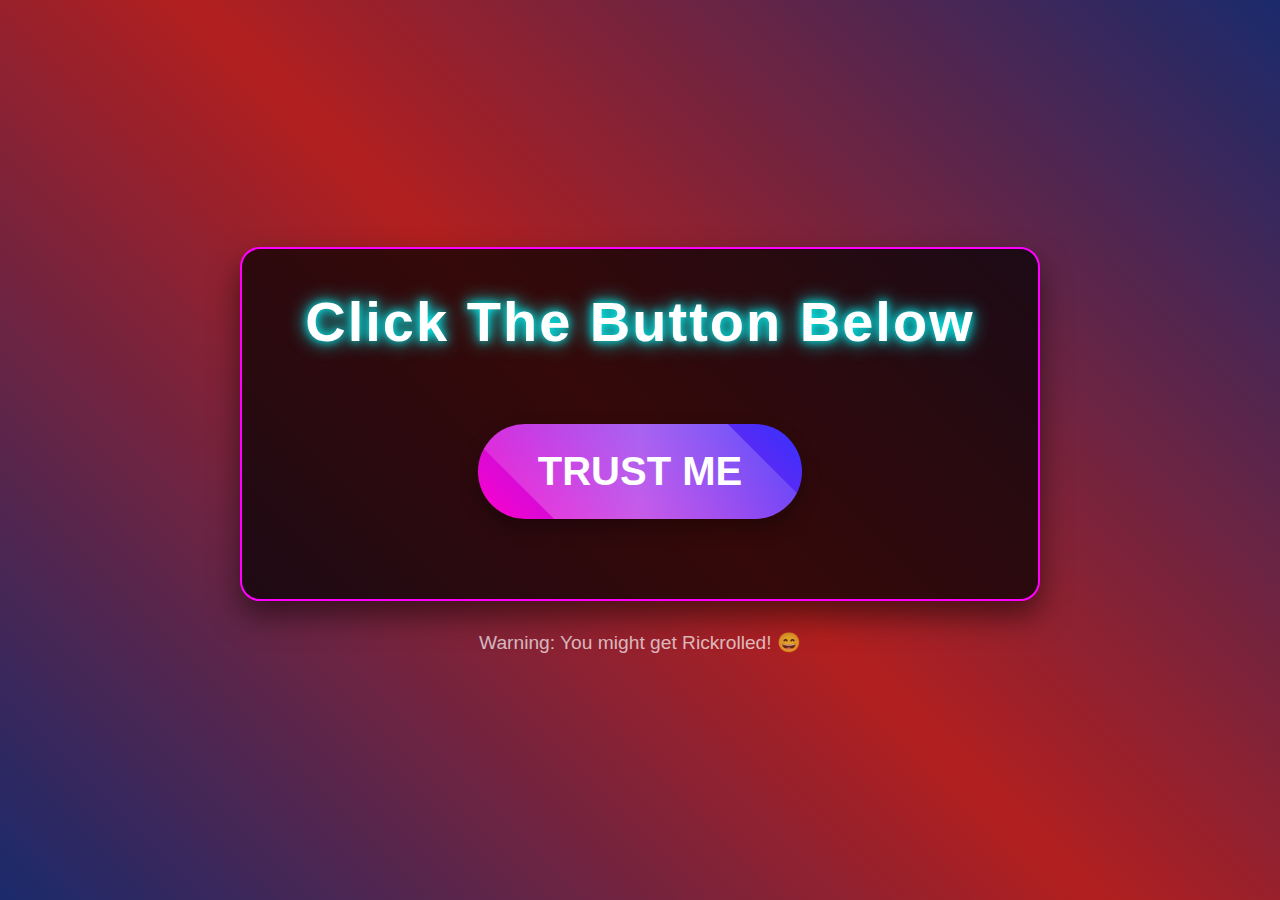
<file: deepseek_html_20250707_52116e.html>
<!DOCTYPE html>
<html lang="en">
<head>
    <meta charset="UTF-8">
    <meta name="viewport" content="width=device-width, initial-scale=1.0">
    <title>Rickroll Experience</title>
    <link rel="stylesheet" href="https://cdnjs.cloudflare.com/ajax/libs/font-awesome/6.4.0/css/all.min.css">
    <style>
        * {
            margin: 0;
            padding: 0;
            box-sizing: border-box;
            font-family: 'Segoe UI', Tahoma, Geneva, Verdana, sans-serif;
        }
        
        body {
            background: linear-gradient(45deg, #1a2a6c, #b21f1f, #1a2a6c);
            min-height: 100vh;
            display: flex;
            flex-direction: column;
            justify-content: center;
            align-items: center;
            padding: 20px;
            overflow: hidden;
            position: relative;
        }
        
        .container {
            max-width: 800px;
            width: 100%;
            text-align: center;
            background: rgba(0, 0, 0, 0.7);
            border-radius: 20px;
            padding: 40px;
            box-shadow: 0 15px 30px rgba(0, 0, 0, 0.5);
            z-index: 2;
            position: relative;
            overflow: hidden;
            border: 2px solid #ff00ff;
        }
        
        h1 {
            color: #fff;
            font-size: 3.5rem;
            margin-bottom: 30px;
            text-shadow: 0 0 10px #00ffff, 0 0 20px #00ffff;
            letter-spacing: 2px;
        }
        
        .trust-button {
            background: linear-gradient(45deg, #ff00cc, #3333ff);
            color: white;
            border: none;
            padding: 25px 60px;
            font-size: 2.5rem;
            font-weight: bold;
            border-radius: 50px;
            cursor: pointer;
            transition: all 0.3s ease;
            position: relative;
            overflow: hidden;
            margin: 40px 0;
            box-shadow: 0 10px 20px rgba(0, 0, 0, 0.3);
        }
        
        .trust-button:hover {
            transform: scale(1.05);
            box-shadow: 0 15px 30px rgba(0, 0, 0, 0.4);
            background: linear-gradient(45deg, #ff00cc, #00ffff);
        }
        
        .trust-button:active {
            transform: scale(0.95);
        }
        
        .trust-button::after {
            content: '';
            position: absolute;
            top: -50%;
            left: -50%;
            width: 200%;
            height: 200%;
            background: linear-gradient(45deg, rgba(255,255,255,0) 0%, rgba(255,255,255,0.3) 50%, rgba(255,255,255,0) 100%);
            transform: rotate(45deg);
            transition: all 0.5s ease;
        }
        
        .trust-button:hover::after {
            transform: translate(100%, 100%) rotate(45deg);
        }
        
        .loading-screen {
            position: fixed;
            top: 0;
            left: 0;
            width: 100%;
            height: 100%;
            background: rgba(0, 0, 0, 0.9);
            display: flex;
            flex-direction: column;
            justify-content: center;
            align-items: center;
            z-index: 1000;
            display: none;
        }
        
        .loader {
            width: 80px;
            height: 80px;
            border: 8px solid rgba(255, 0, 255, 0.3);
            border-top: 8px solid #00ffff;
            border-radius: 50%;
            animation: spin 1.5s linear infinite;
            margin-bottom: 30px;
        }
        
        .loading-text {
            color: white;
            font-size: 2.5rem;
            text-align: center;
            text-shadow: 0 0 10px #ff00ff;
        }
        
        .rickroll-content {
            position: fixed;
            top: 0;
            left: 0;
            width: 100%;
            height: 100%;
            background: linear-gradient(45deg, #000, #1a2a6c, #b21f1f);
            display: none;
            flex-direction: column;
            justify-content: center;
            align-items: center;
            z-index: 900;
            overflow: hidden;
        }
        
        .dancing-ricks {
            display: flex;
            flex-wrap: wrap;
            justify-content: center;
            align-items: center;
            width: 100%;
            height: 100%;
            padding: 20px;
            gap: 15px;
        }
        
        .rick-gif {
            width: 200px;
            height: 200px;
            border-radius: 10px;
            overflow: hidden;
            box-shadow: 0 0 20px rgba(255, 0, 255, 0.7);
            transition: all 0.3s ease;
        }
        
        .rick-gif:hover {
            transform: scale(1.1);
            box-shadow: 0 0 30px #00ffff;
            z-index: 10;
        }
        
        .rick-gif img {
            width: 100%;
            height: 100%;
            object-fit: cover;
        }
        
        .song-title {
            position: absolute;
            top: 50px;
            color: white;
            font-size: 4rem;
            text-align: center;
            text-shadow: 0 0 15px #ff00ff, 0 0 30px #00ffff;
            animation: pulse 2s infinite;
            z-index: 5;
        }
        
        .lyrics {
            position: absolute;
            bottom: 50px;
            color: #00ffff;
            font-size: 2.5rem;
            text-align: center;
            text-shadow: 0 0 10px #ff00ff;
            font-style: italic;
            z-index: 5;
        }
        
        .close-btn {
            position: absolute;
            top: 20px;
            right: 20px;
            background: rgba(255, 0, 0, 0.7);
            color: white;
            border: none;
            width: 50px;
            height: 50px;
            border-radius: 50%;
            font-size: 1.5rem;
            cursor: pointer;
            z-index: 1000;
            transition: all 0.3s ease;
        }
        
        .close-btn:hover {
            background: rgba(255, 0, 0, 1);
            transform: scale(1.1);
        }
        
        @keyframes spin {
            0% { transform: rotate(0deg); }
            100% { transform: rotate(360deg); }
        }
        
        @keyframes fadeIn {
            from { opacity: 0; }
            to { opacity: 1; }
        }
        
        @keyframes pulse {
            0% { transform: scale(1); }
            50% { transform: scale(1.05); }
            100% { transform: scale(1); }
        }
        
        .confetti {
            position: absolute;
            width: 10px;
            height: 10px;
            background-color: #f00;
            animation: fall linear forwards;
            z-index: 1;
        }
        
        @keyframes fall {
            to {
                transform: translateY(100vh) rotate(720deg);
                opacity: 0;
            }
        }
        
        footer {
            color: rgba(255, 255, 255, 0.7);
            margin-top: 30px;
            font-size: 1.2rem;
            text-align: center;
        }
        
        @media (max-width: 768px) {
            h1 { font-size: 2.5rem; }
            .trust-button { font-size: 1.8rem; padding: 20px 50px; }
            .song-title { font-size: 2.5rem; }
            .lyrics { font-size: 1.8rem; }
            .rick-gif { width: 150px; height: 150px; }
        }
    </style>
</head>
<body>
    <div class="container">
        <h1>Click The Button Below</h1>
        <button class="trust-button">TRUST ME</button>
    </div>
    
    <footer>Warning: You might get Rickrolled! 😄</footer>
    
    <div class="loading-screen">
        <div class="loader"></div>
        <div class="loading-text">Preparing the Rickroll...</div>
    </div>
    
    <div class="rickroll-content">
        <button class="close-btn"><i class="fas fa-times"></i></button>
        <div class="song-title">Never Gonna Give You Up</div>
        <div class="dancing-ricks">
            <!-- GIFs will be added by JavaScript -->
        </div>
        <div class="lyrics">Never gonna let you down...</div>
    </div>
    
    <audio id="rickroll-audio" loop>
        <source src="https://www.soundhelix.com/examples/mp3/SoundHelix-Song-1.mp3" type="audio/mpeg">
    </audio>
    
    <script>
        document.addEventListener('DOMContentLoaded', function() {
            const button = document.querySelector('.trust-button');
            const loadingScreen = document.querySelector('.loading-screen');
            const rickrollContent = document.querySelector('.rickroll-content');
            const audio = document.getElementById('rickroll-audio');
            const dancingRicks = document.querySelector('.dancing-ricks');
            const closeBtn = document.querySelector('.close-btn');
            
            // Rick Astley GIF URLs
            const rickGifs = [
                'https://media.giphy.com/media/Vuw9m5wXviFIQ/giphy.gif',
                'https://media.giphy.com/media/3o7abGQa0aRJUurpII/giphy.gif',
                'https://media.giphy.com/media/l0HlG8vJXW0X5yX4s/giphy.gif',
                'https://media.giphy.com/media/3o7TKsQ8UQ4l4LhGz6/giphy.gif',
                'https://media.giphy.com/media/l0HlSNOxJB95607Xa/giphy.gif',
                'https://media.giphy.com/media/l0HlReI2XdsH2Xe7u/giphy.gif'
            ];
            
            // Create multiple dancing Rick GIFs
            function createDancingRicks() {
                dancingRicks.innerHTML = '';
                for (let i = 0; i < 12; i++) {
                    const randomGif = rickGifs[Math.floor(Math.random() * rickGifs.length)];
                    const gifDiv = document.createElement('div');
                    gifDiv.className = 'rick-gif';
                    gifDiv.innerHTML = `<img src="${randomGif}" alt="Dancing Rick Astley">`;
                    dancingRicks.appendChild(gifDiv);
                }
            }
            
            button.addEventListener('click', function() {
                // Hide the button and show loading screen
                button.style.display = 'none';
                loadingScreen.style.display = 'flex';
                
                // Create confetti effect
                createConfetti();
                
                // After 1.5 seconds, show the Rickroll content
                setTimeout(function() {
                    loadingScreen.style.display = 'none';
                    rickrollContent.style.display = 'flex';
                    createDancingRicks();
                    audio.play();
                }, 1500);
            });
            
            closeBtn.addEventListener('click', function() {
                rickrollContent.style.display = 'none';
                audio.pause();
                audio.currentTime = 0;
                button.style.display = 'block';
            });
            
            function createConfetti() {
                const colors = ['#ff0000', '#00ff00', '#0000ff', '#ffff00', '#ff00ff', '#00ffff'];
                
                for (let i = 0; i < 150; i++) {
                    const confetti = document.createElement('div');
                    confetti.className = 'confetti';
                    confetti.style.left = Math.random() * 100 + 'vw';
                    confetti.style.backgroundColor = colors[Math.floor(Math.random() * colors.length)];
                    confetti.style.width = Math.random() * 15 + 5 + 'px';
                    confetti.style.height = confetti.style.width;
                    confetti.style.animationDuration = Math.random() * 3 + 2 + 's';
                    
                    document.body.appendChild(confetti);
                    
                    // Remove confetti after animation completes
                    setTimeout(() => {
                        confetti.remove();
                    }, 5000);
                }
            }
        });
    </script>
</body>
</html>
</file>
